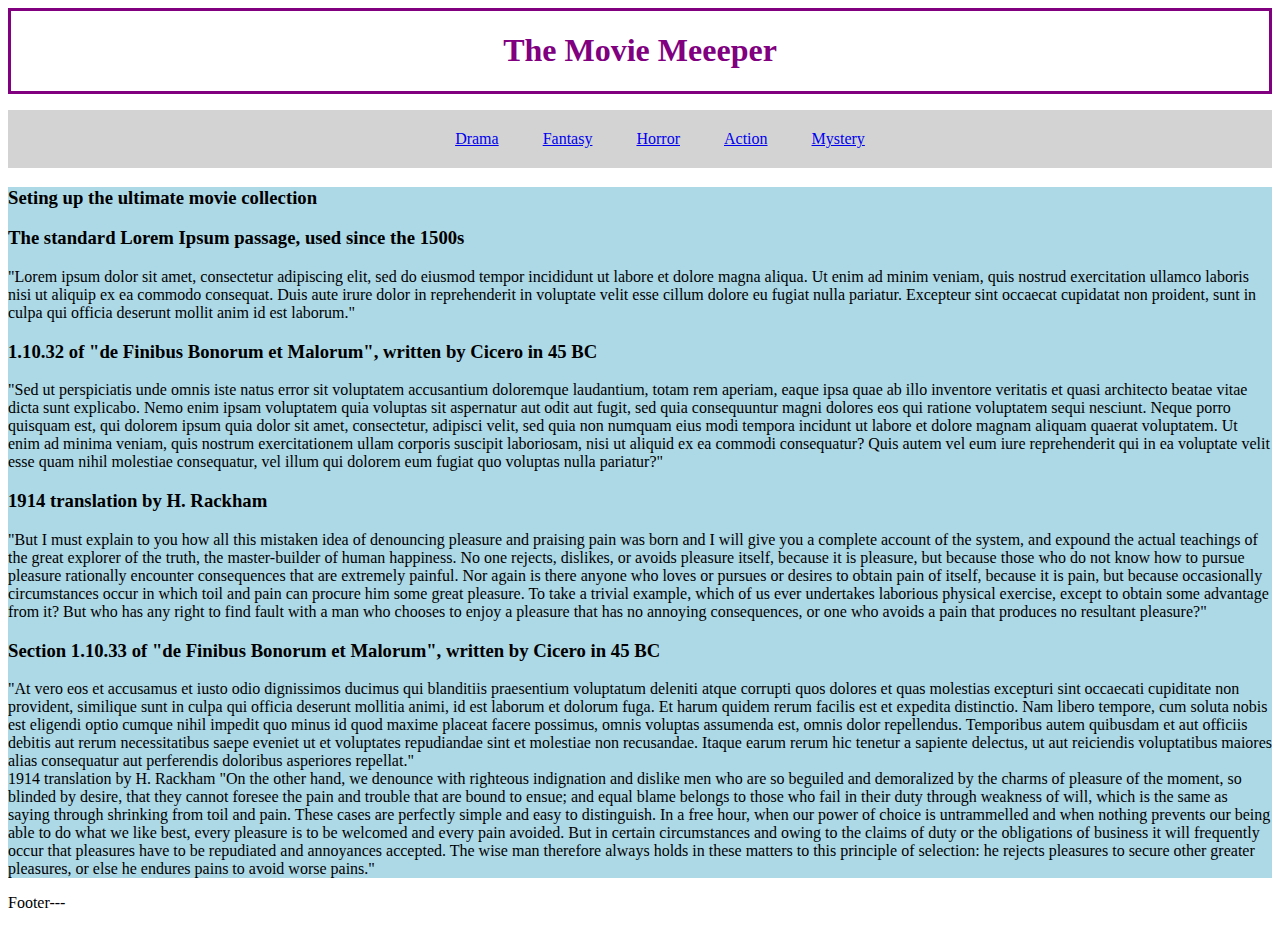
<file: index.html>
<!DOCTYPE HTML>
<html>
    <head>
        <meta charset="UTF-8">
        <meta name="description" content="Movie reviews"><!-- look up more info on meta-->
        <title>The Movie Meeeper</title>
        <link rel="stylesheet" href="css/style.css">
    </head>
    <body>
        
        <header>
            <div class="header-center">
                <h1>The Movie Meeeper</h1>
            </div>

                <navbar>
                    <div class="topnav">
                        <ul class="nav">
                            <li><a href="Drama.html" class="one">Drama</a></li>
                            <li><a href="Fantasy.html">Fantasy</a></li>
                            <li><a href="Horror.html">Horror</a></li>
                            <li><a href="Action.html">Action</a></li>
                            <li><a href="Mystery.html">Mystery</a></li>
                        </ul>
                    </div>
                </navbar>
        </header>
    
        <main>
            <article>
                <section>
                    <div class="background-color">
                    
                        <h3>Seting up the ultimate movie collection</h3>
                    
                        <p> 
                        <h3>The standard Lorem Ipsum passage, used since the 1500s</h3>
                            "Lorem ipsum dolor sit amet, consectetur adipiscing elit, sed do eiusmod tempor incididunt ut labore et dolore magna aliqua. Ut enim ad minim veniam, quis nostrud exercitation ullamco laboris nisi ut aliquip ex ea commodo consequat. Duis aute irure dolor in reprehenderit in voluptate velit esse cillum dolore eu fugiat nulla pariatur. Excepteur sint occaecat cupidatat non proident, sunt in culpa qui officia deserunt mollit anim id est laborum."
            
                       <h3>1.10.32 of "de Finibus Bonorum et Malorum", written by Cicero in 45 BC</h3>
                        
                            "Sed ut perspiciatis unde omnis iste natus error sit voluptatem accusantium doloremque laudantium, totam rem
                             aperiam, eaque ipsa quae ab illo inventore veritatis et quasi architecto beatae vitae dicta sunt explicabo.
                             Nemo enim ipsam voluptatem quia voluptas sit aspernatur aut odit aut fugit, sed quia consequuntur magni dolores
                             eos qui ratione voluptatem sequi nesciunt. Neque porro quisquam est, qui dolorem ipsum quia dolor sit amet, 
                             consectetur, adipisci velit, sed quia non numquam eius modi tempora incidunt ut labore et dolore magnam aliquam 
                             quaerat voluptatem. Ut enim ad minima veniam, quis nostrum exercitationem ullam corporis suscipit laboriosam, nisi 
                             ut aliquid ex ea commodi consequatur? Quis autem vel eum iure reprehenderit qui in ea voluptate velit esse quam 
                             nihil molestiae consequatur, vel illum qui dolorem eum fugiat quo voluptas nulla pariatur?"
                        
                        <h3>1914 translation by H. Rackham</h3>
                            "But I must explain to you how all this mistaken idea of denouncing pleasure and praising pain was born and I will give you a complete account of the system, and expound the actual teachings of the great explorer of the truth, the master-builder of human happiness. No one rejects, dislikes, or avoids pleasure itself, because it is pleasure, but because those who do not know how to pursue pleasure rationally encounter consequences that are extremely painful. Nor again is there anyone who loves or pursues or desires to obtain pain of itself, because it is pain, but because occasionally circumstances occur in which toil and pain can procure him some great pleasure. To take a trivial example, which of us ever undertakes laborious physical exercise, except to obtain some advantage from it? But who has any right to find fault with a man who chooses to enjoy a pleasure that has no annoying consequences, or one who avoids a pain that produces no resultant pleasure?"
                        
                        <h3>Section 1.10.33 of "de Finibus Bonorum et Malorum", written by Cicero in 45 BC</h3>
                            "At vero eos et accusamus et iusto odio dignissimos ducimus qui blanditiis praesentium voluptatum deleniti atque corrupti quos dolores et quas molestias excepturi sint occaecati cupiditate non provident, similique sunt in culpa qui officia deserunt mollitia animi, id est laborum et dolorum fuga. Et harum quidem rerum facilis est et expedita distinctio. Nam libero tempore, cum soluta nobis est eligendi optio cumque nihil impedit quo minus id quod maxime placeat facere possimus, omnis voluptas assumenda est, omnis dolor repellendus. Temporibus autem quibusdam et aut officiis debitis aut rerum necessitatibus saepe eveniet ut et voluptates repudiandae sint et molestiae non recusandae. Itaque earum rerum hic tenetur a sapiente delectus, ut aut reiciendis voluptatibus maiores alias consequatur aut perferendis doloribus asperiores repellat."
                        <br>
                        1914 translation by H. Rackham
                            "On the other hand, we denounce with righteous indignation and dislike men who are so beguiled and demoralized by the charms of pleasure of the moment, so blinded by desire, that they cannot foresee the pain and trouble that are bound to ensue; and equal blame belongs to those who fail in their duty through weakness of will, which is the same as saying through shrinking from toil and pain. These cases are perfectly simple and easy to distinguish. In a free hour, when our power of choice is untrammelled and when nothing prevents our being able to do what we like best, every pleasure is to be welcomed and every pain avoided. But in certain circumstances and owing to the claims of duty or the obligations of business it will frequently occur that pleasures have to be repudiated and annoyances accepted. The wise man therefore always holds in these matters to this principle of selection: he rejects pleasures to secure other greater pleasures, or else he endures pains to avoid worse pains."
                        </p>
                        
                    </div>

                </section>
               
            </article>
        </main>
        <footer>
            <div class="footer">
                <p>Footer---</p>
        </footer>
    </div>
    </body>
</html>
</file>
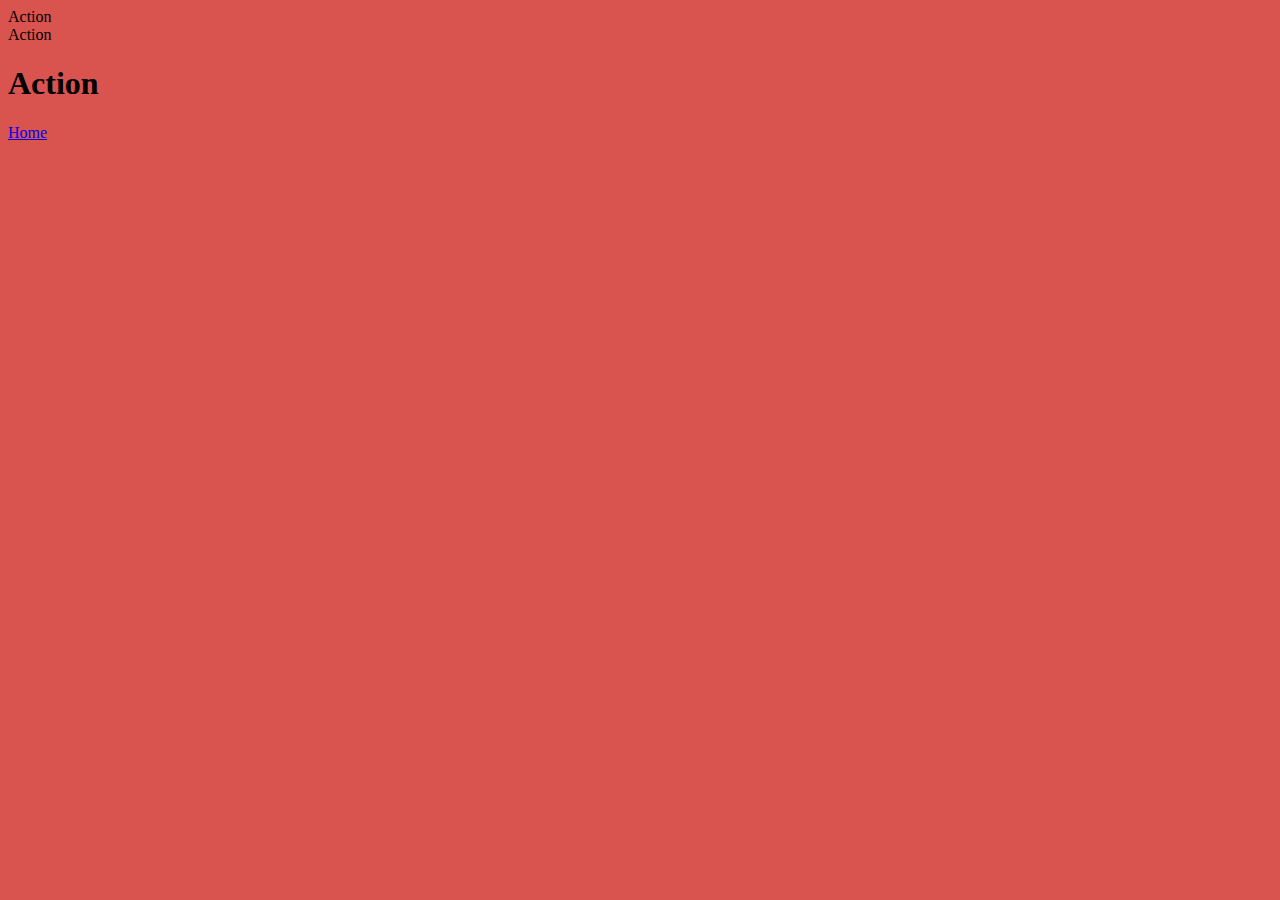
<file: Action.html>
<!DOCTYPE html>
<html>
    <head>
        Action
    </head>
    <body style="background-color:#d9534f;">
        <header>
            Action
        </header>
        <main>
            <h1>
                Action
            </h1>
            <p>
                <a href="index.html">Home</a>
            </p>
        </main>
    </body>
</html>
</file>
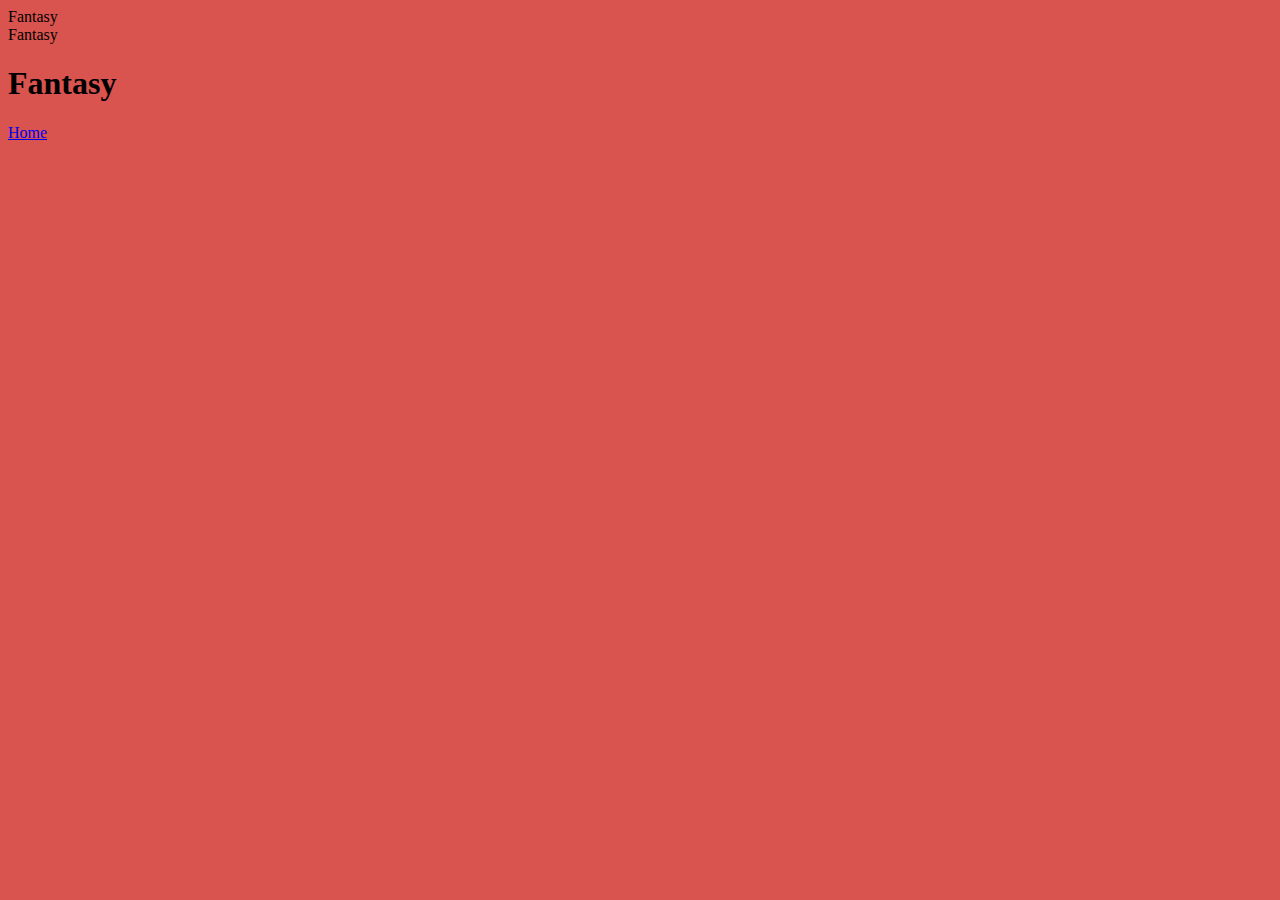
<file: Fantasy.html>
<!DOCTYPE html>
<html>
    <head>
        Fantasy
    </head>
    <body style="background-color:#d9534f;">
        <header>
            Fantasy
        </header>
        <main>
            <h1>
                Fantasy
            </h1>
            <p>
                <a href="index.html">Home</a>
            </p>
        </main>
    </body>
</html>
</file>
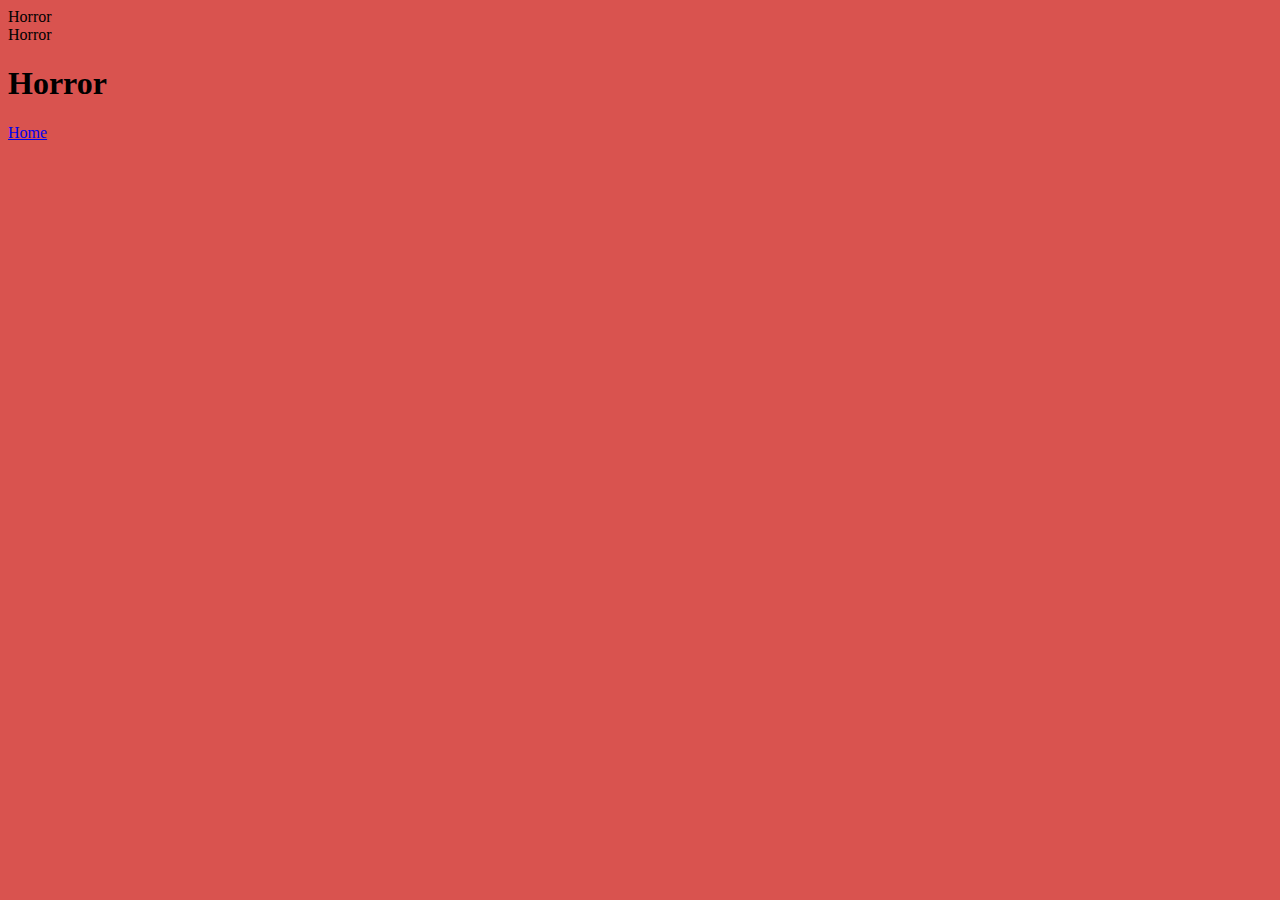
<file: Horror.html>
<!DOCTYPE html>
<html>
    <head>
        Horror
    </head>
    <body style="background-color:#d9534f;">
        <header>
            Horror
        </header>
        <main>
            <h1>
                Horror
            </h1>
            <p>
                <a href="index.html">Home</a>
            </p>
        </main>
    </body>
</html>
</file>
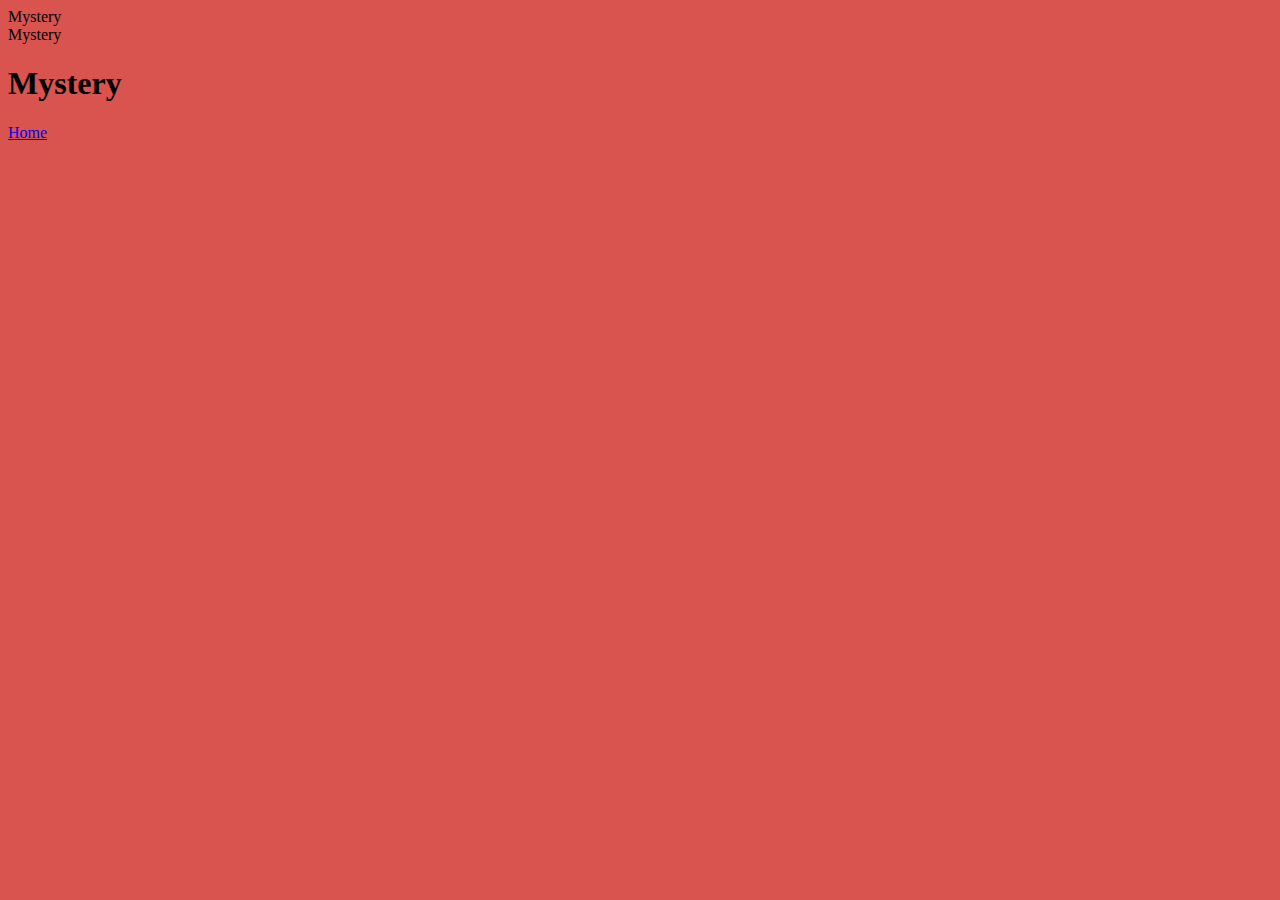
<file: Mystery.html>
<!DOCTYPE html>
<html>
    <head>
        Mystery
    </head>
    <body style="background-color:#d9534f;">
        <header>
            Mystery
        </header>
        <main>
            <h1>
                Mystery
            </h1>
            <p>
                <a href="index.html">Home</a>
            </p>
        </main>
    </body>
</html>
</file>
<file: css/style.css>
.header-center {
  text-align: center; 
  color: Purple;
  border-style: solid; 
}

.background-color {
  background-color: lightblue; 
}

.nav {
  background-color: lightgrey; 
  list-style-type: none;
  text-align: center;
 
}

.nav li {
  display: inline-block;
  font-size: 16px;
  padding: 20px;
}

/* Change the color of links on hover */
.topnav a:hover {
  background-color: #ddd;
  color: black;
}

/* Add a color to the active/current link */
.topnav a.active {
  background-color: #4CAF50;
  color: white;
}
</file>
